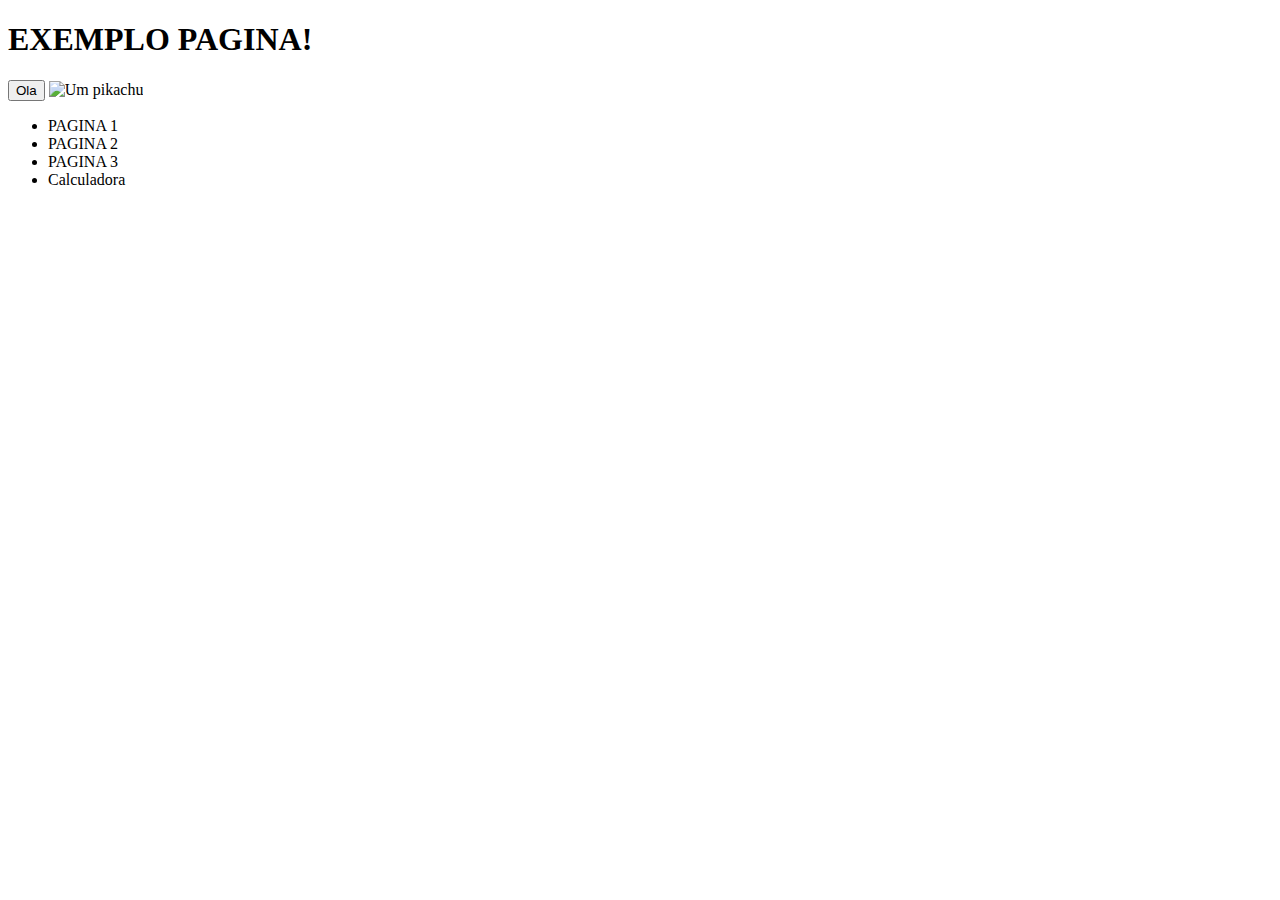
<file: src/main/resources/templates/index.html>
<!DOCTYPE html>
<html xmlns:th="http://www.thymeleaf.org">
    <head>
        <title>
            Pagina Principal
        </title>
        <link rel="stylesheet" th:href="@{/css/index.css}">
        <script th:src="@{/js/index.js}"></script>
    </head>
    <body>
        <h1>
            EXEMPLO PAGINA!
        </h1>
        <button onclick="ola()">Ola</button>
        <img th:src="@{/img/pikachu.jpg}" alt="Um pikachu">
        <ul>
            <li><a th:href="@{/pagina1}">PAGINA 1</a></li>
            <li><a th:href="@{/pagina2}">PAGINA 2</a></li>
            <li><a th:href="@{/pagina3}">PAGINA 3</a></li>
            <li><a th:href="@{/calc}">Calculadora</a></li>
        </ul>
    </body>
</html>
</file>
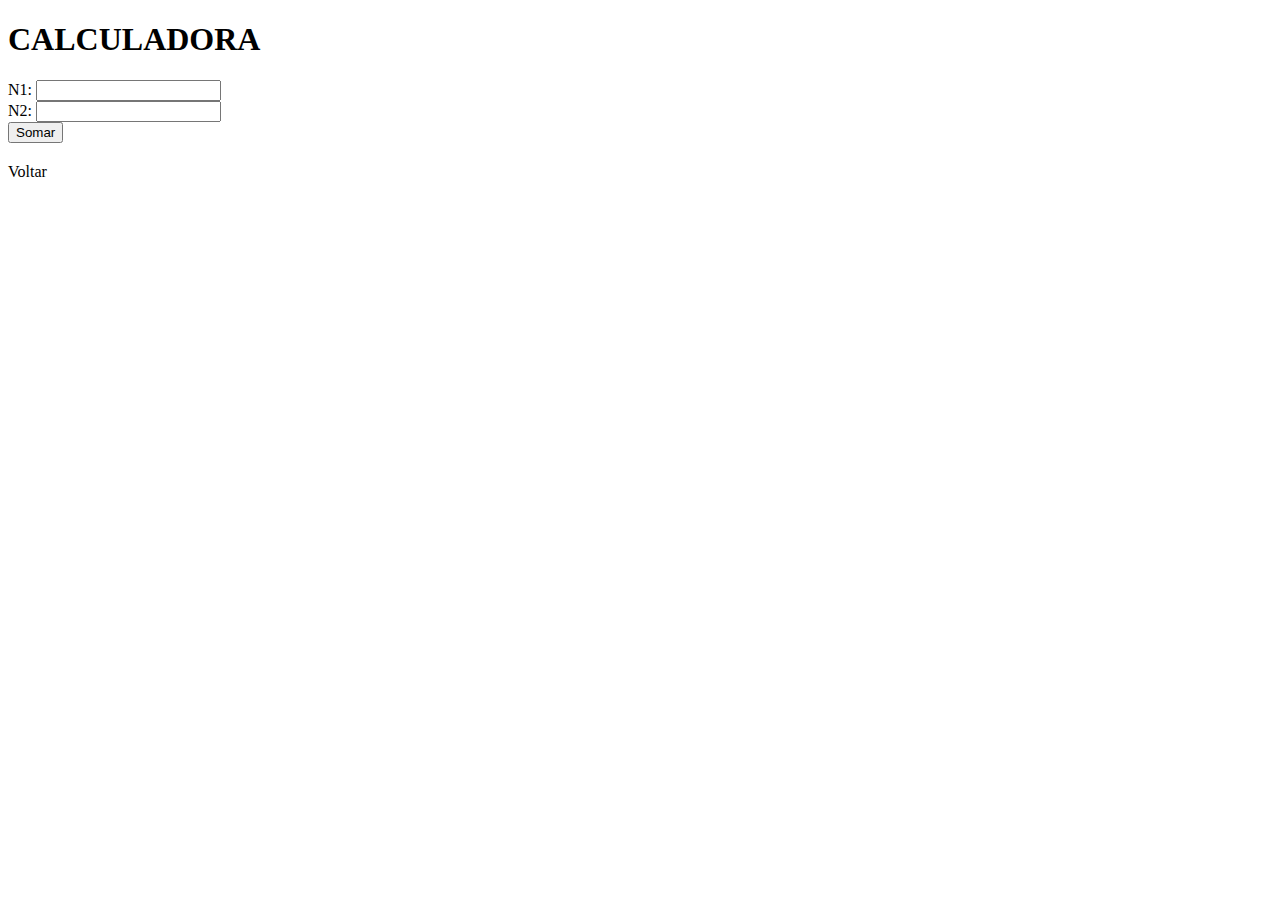
<file: src/main/resources/templates/calc.html>
<!DOCTYPE html>
<html xmlns:th="http://www.thymeleaf.org">
    <head>
        <title>
            Pagina 1
        </title>
    </head>
    <body>
        <h1>
            CALCULADORA
        </h1>
        <form th:action="@{/calc}" method="post" th:object="${calc}">
            N1: <input type="number" th:field="*{num1}"><br>
            N2: <input type="number" th:field="*{num2}"><br>
            <input type="submit" value="Somar">
        </form>
        <div th:if="${res != null}">
            <h2 th:text="${res}"></h2>
        </div>
        <a th:href="@{/}">Voltar</a>
    </body>
</html>
</file>
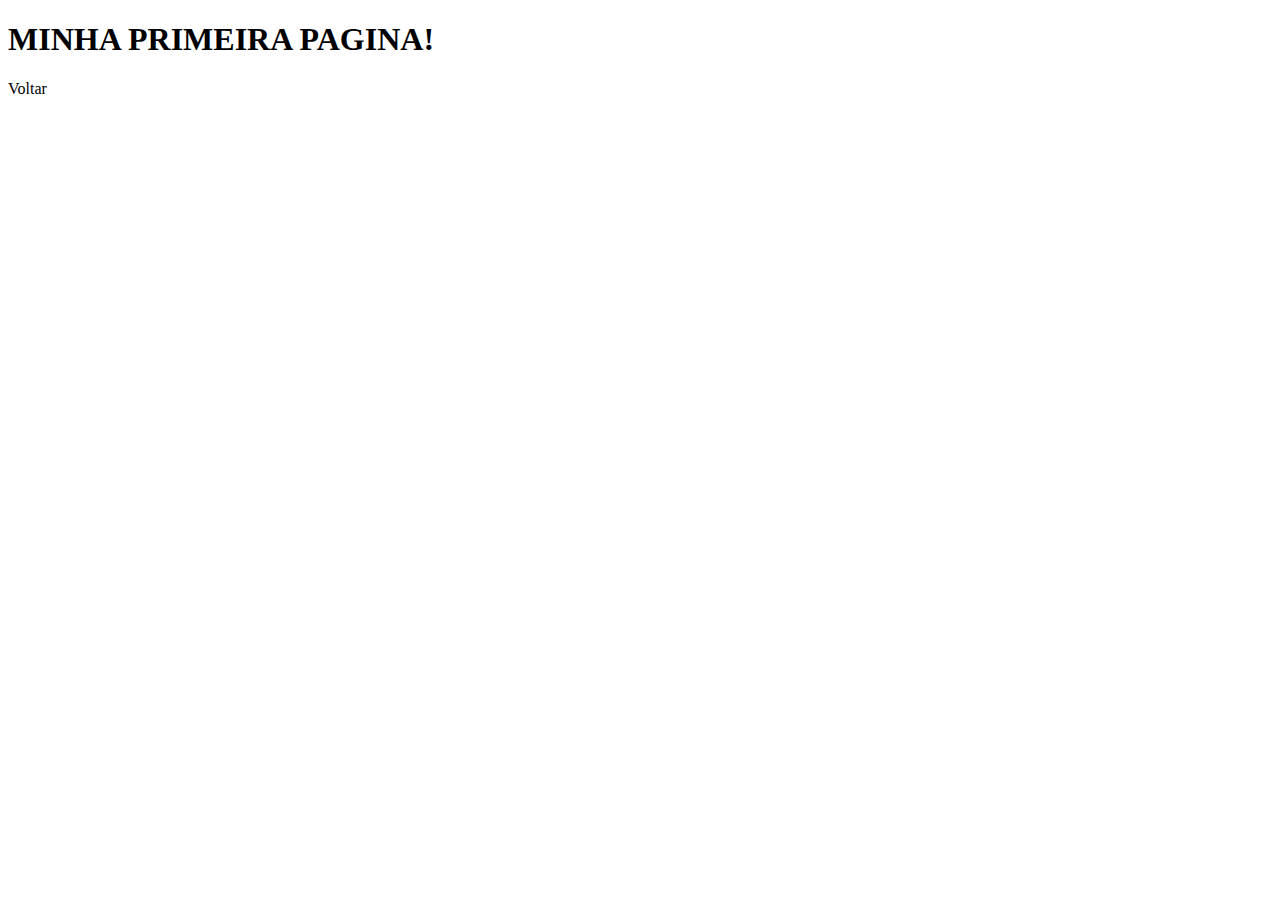
<file: src/main/resources/templates/pagina1.html>
<!DOCTYPE html>
<html xmlns:th="http://www.thymeleaf.org">
    <head>
        <title>
            Pagina 1
        </title>
    </head>
    <body>
        <h1>
            MINHA PRIMEIRA PAGINA!
        </h1>
        <a th:href="@{/}">Voltar</a>
    </body>
</html>
</file>
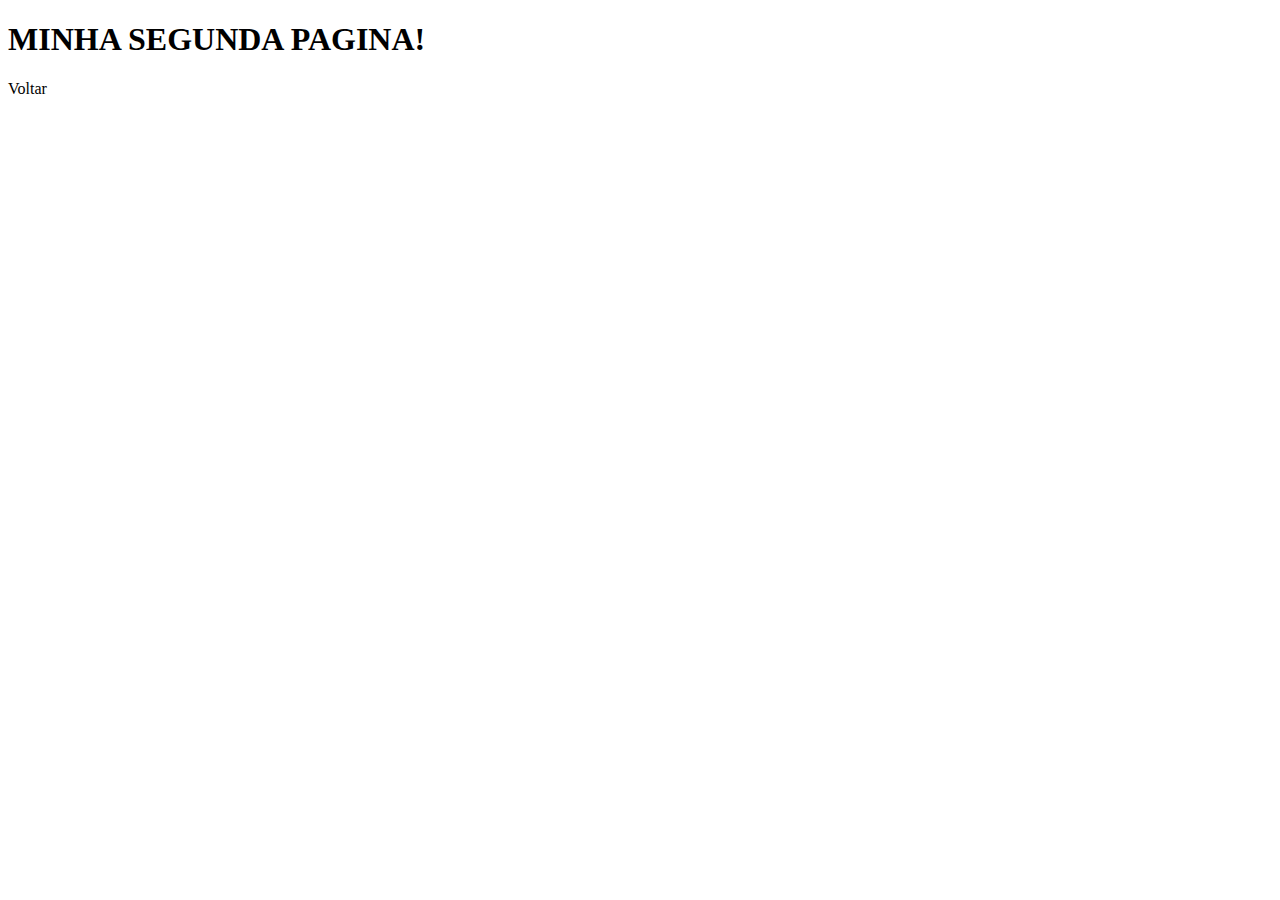
<file: src/main/resources/templates/pagina2.html>
<!DOCTYPE html>
<html xmlns:th="http://www.thymeleaf.org">
    <head>
        <title>
            Pagina 2
        </title>
    </head>
    <body>
        <h1>
            MINHA SEGUNDA PAGINA!
        </h1>
        <a th:href="@{/}">Voltar</a>
    </body>
</html>
</file>
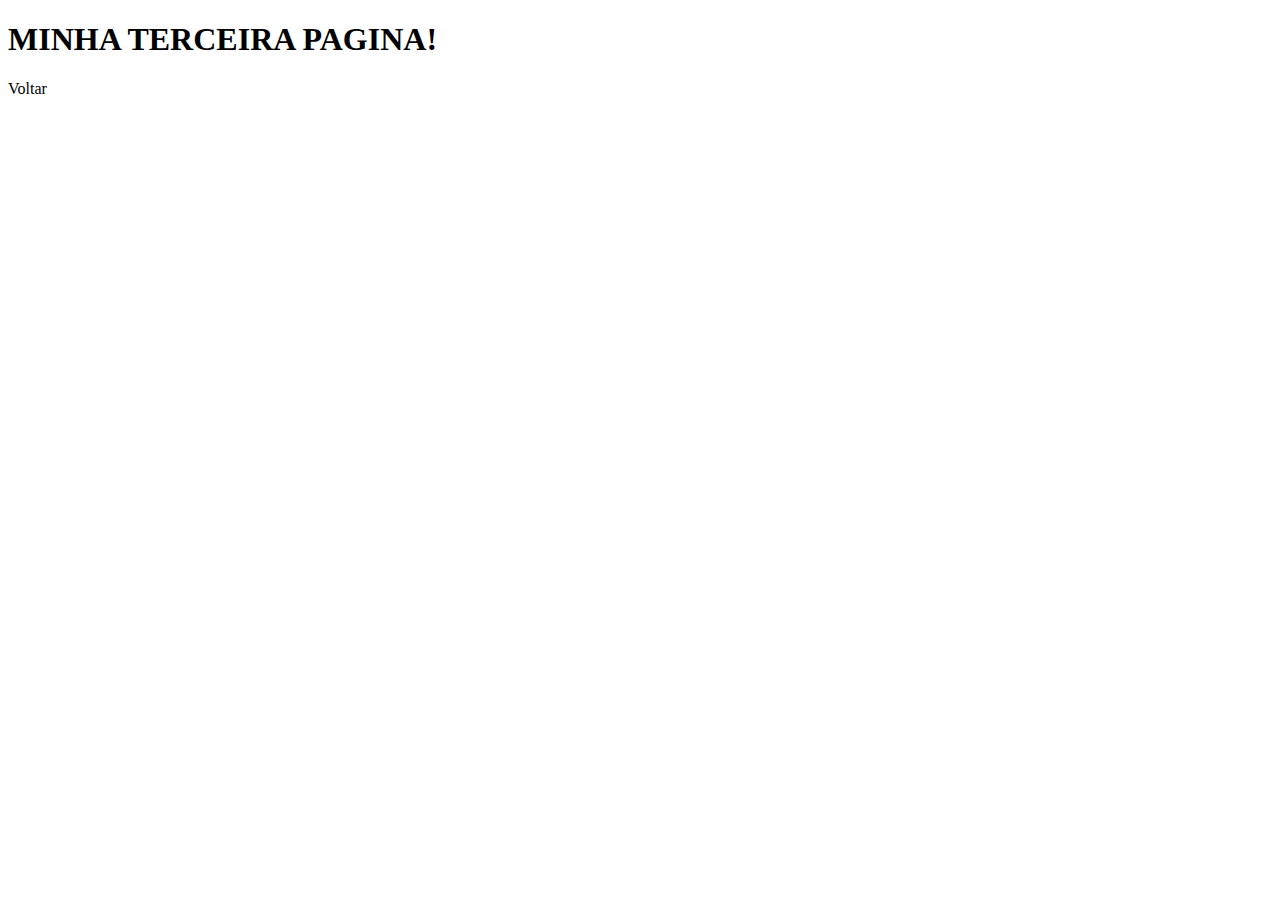
<file: src/main/resources/templates/pagina3.html>
<!DOCTYPE html>
<html xmlns:th="http://www.thymeleaf.org">
    <head>
        <title>
            Pagina 3
        </title>
    </head>
    <body>
        <h1>
            MINHA TERCEIRA PAGINA!
        </h1>
        <a th:href="@{/}">Voltar</a>
    </body>
</html>
</file>
